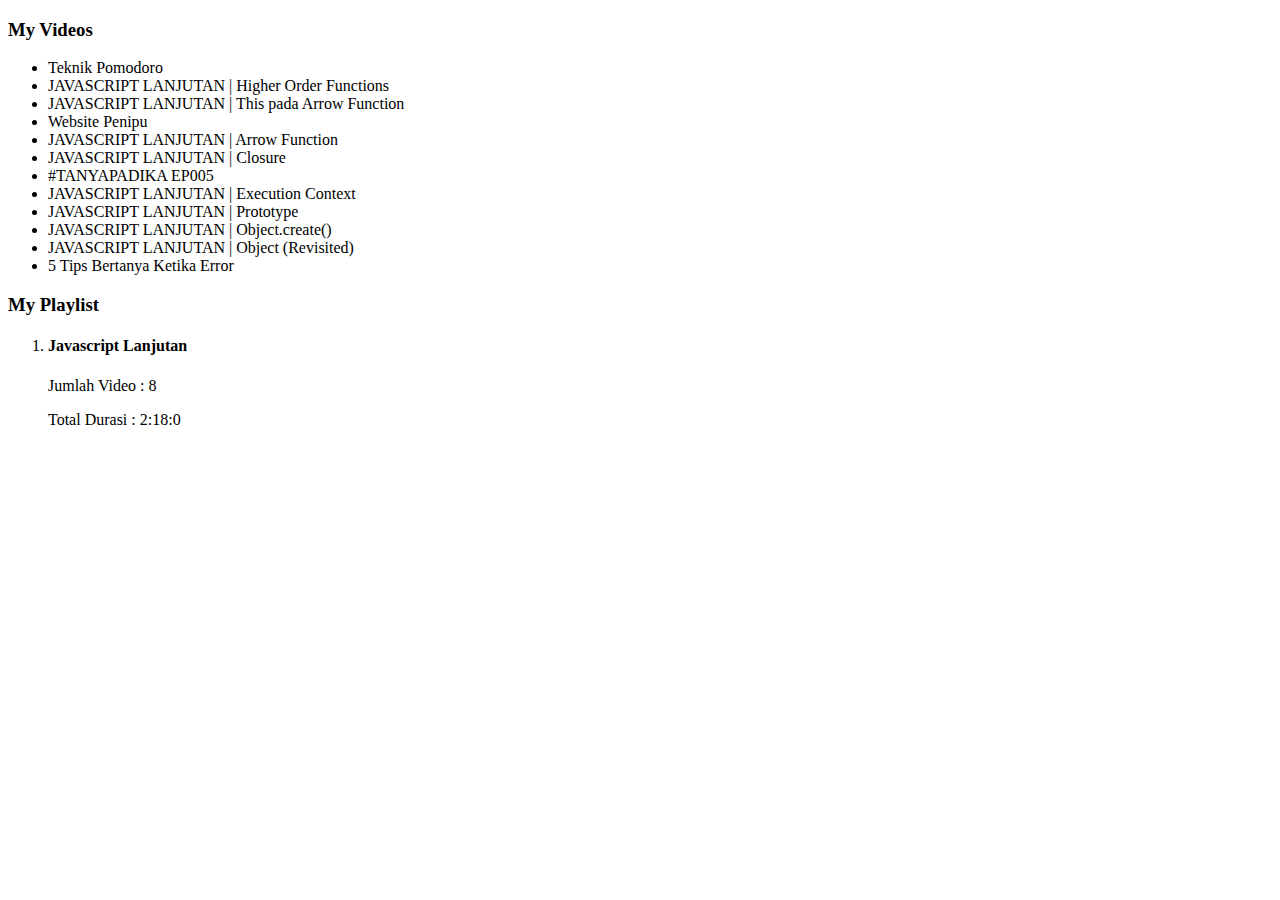
<file: Higher Order Function/index.html>
<!DOCTYPE html>
<html lang="en">

<head>
  <meta charset="UTF-8">
  <meta name="viewport" content="width=device-width, initial-scale=1.0">
  <meta http-equiv="X-UA-Compatible" content="ie=edge">
  <title>Filter, Map & Reduce</title>
</head>

<body>
  <h3>My Videos</h3>
  <ul>
    <li data-duration="15:27">Teknik Pomodoro</li>
    <li data-duration="11:18">JAVASCRIPT LANJUTAN | Higher Order Functions</li>
    <li data-duration="21:40">JAVASCRIPT LANJUTAN | This pada Arrow Function</li>
    <li data-duration="19:38">Website Penipu</li>
    <li data-duration="12:10">JAVASCRIPT LANJUTAN | Arrow Function</li>
    <li data-duration="20:43">JAVASCRIPT LANJUTAN | Closure</li>
    <li data-duration="14:30">#TANYAPADIKA EP005</li>
    <li data-duration="26:38">JAVASCRIPT LANJUTAN | Execution Context</li>
    <li data-duration="17:33">JAVASCRIPT LANJUTAN | Prototype</li>
    <li data-duration="10:39">JAVASCRIPT LANJUTAN | Object.create()</li>
    <li data-duration="17:31">JAVASCRIPT LANJUTAN | Object (Revisited)</li>
    <li data-duration="14:25">5 Tips Bertanya Ketika Error</li>
  </ul>

  <h3>My Playlist</h3>
  <ol>
    <li>
      <h4>Javascript Lanjutan</h4>
      <p>Jumlah Video : <span class="jumlah-video"></span></p>
      <p>Total Durasi : <span class="total-durasi"></span></p>
    </li>
  </ol>


  <script src="latihan.js"></script>
</body>

</html>
</file>
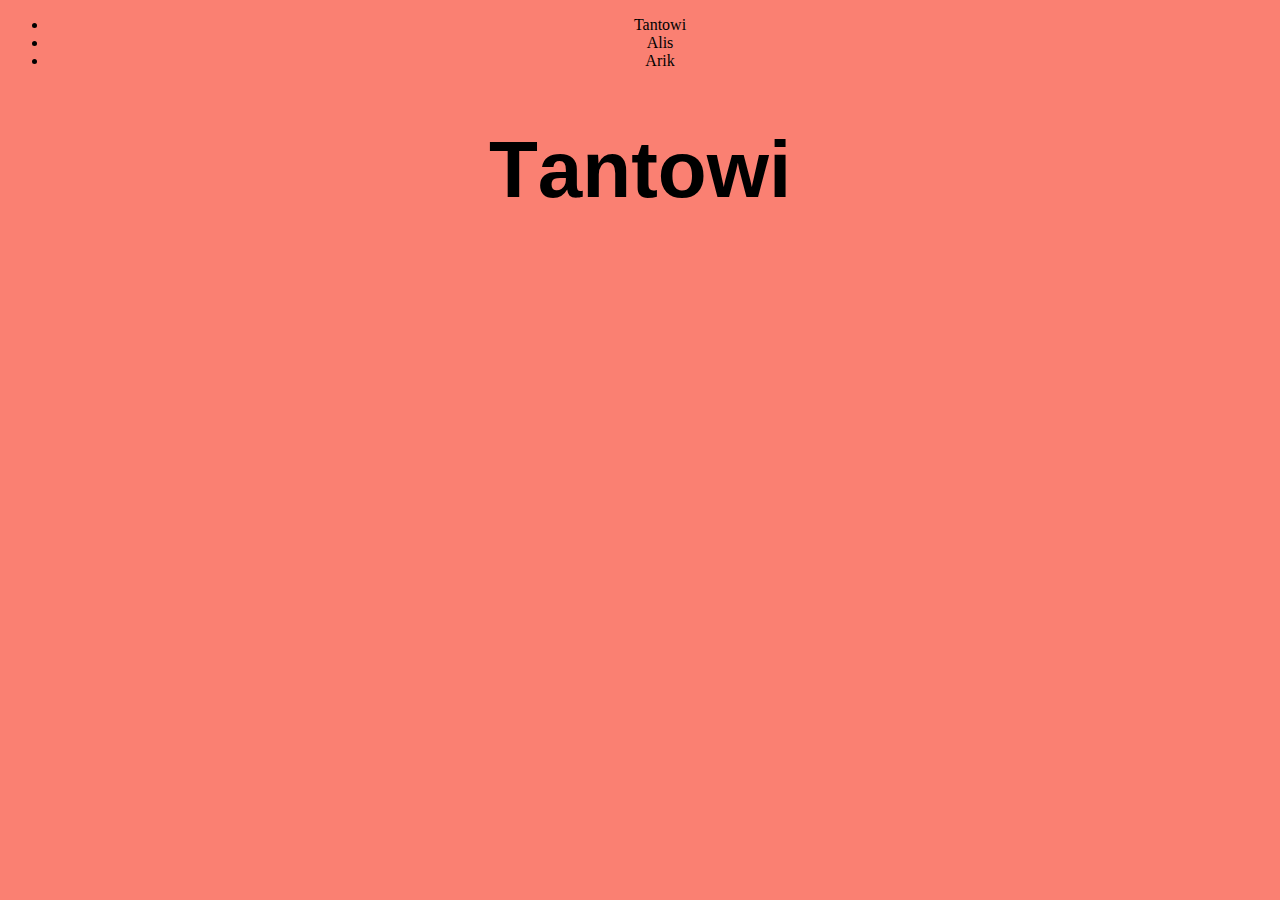
<file: Spread Operator/index.html>
<!DOCTYPE html>
<html lang="en">
<head>
    <meta charset="UTF-8">
    <meta name="viewport" content="width=device-width, initial-scale=1.0">
    <title>Document</title>
    <style>
        body{
            background-color: salmon;
            text-align: center;
        }
        .nama{
            font-family: Arial;
            font-size: 80px;
        }

        .nama span{
            display: inline-block;
            transition: .5s;
            cursor: pointer;
        }

        .nama span:hover{
            transform: scale(1.5) translateY(-20px);
        }
    </style>
</head>
<body>
    <div>
        <ul>
            <li>Tantowi</li>
            <li>Alis</li>
            <li>Arik</li>
        </ul>

        <h1 class="nama">Tantowi</h1>
    </div>

    <script src="satu.js"></script>
</body>
</html>
</file>
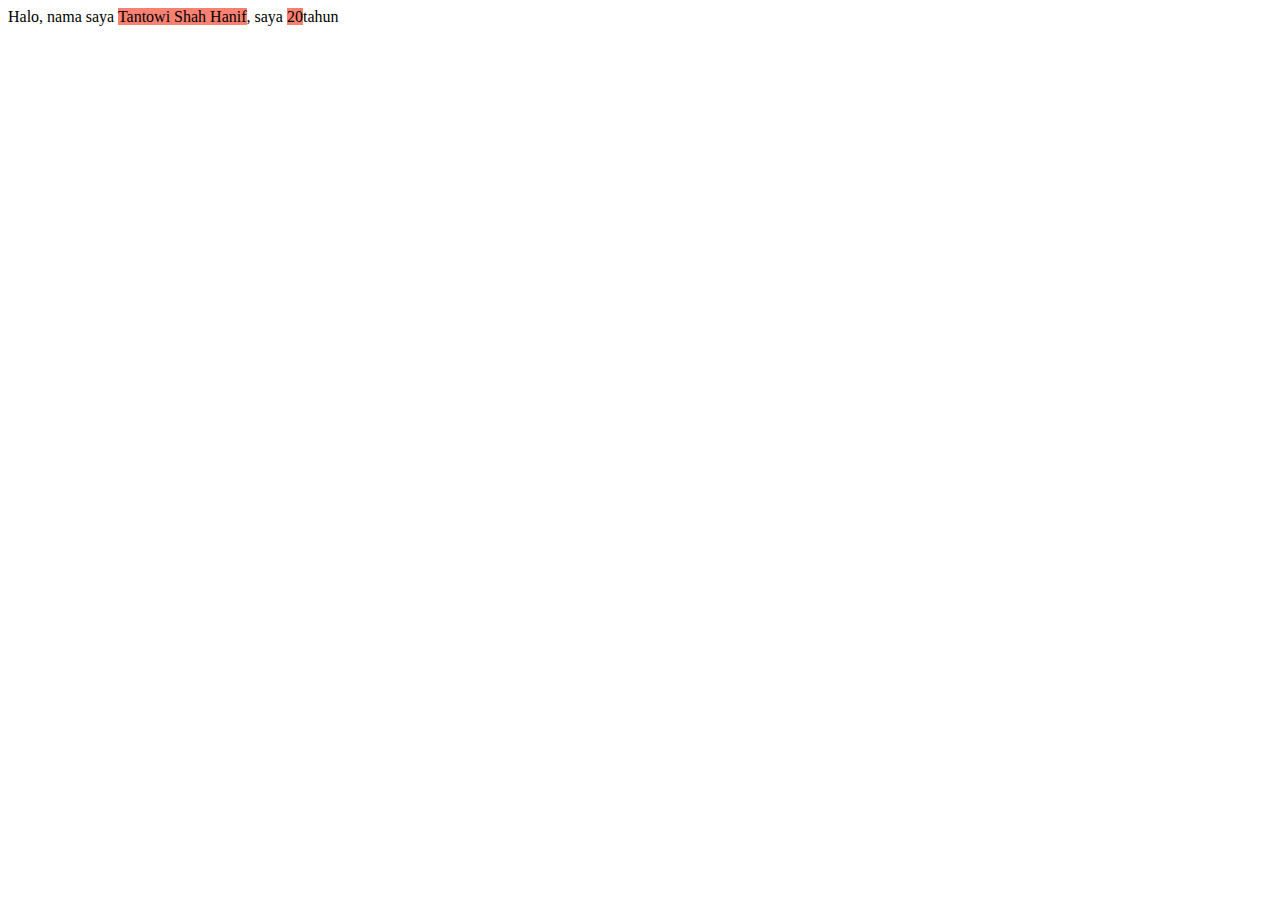
<file: Template Literal/latihan.html>
<!DOCTYPE html>
<html lang="en">
<head>
    <meta charset="UTF-8">
    <meta name="viewport" content="width=device-width, initial-scale=1.0">
    <title>Document</title>
    <style>
        .hl {
            background-color: salmon;
        }
    </style>
</head>
<body>
    

    <script src="latihan.js"></script>
    <script src="tagTemplates.js"></script>
</body>
</html>
</file>
